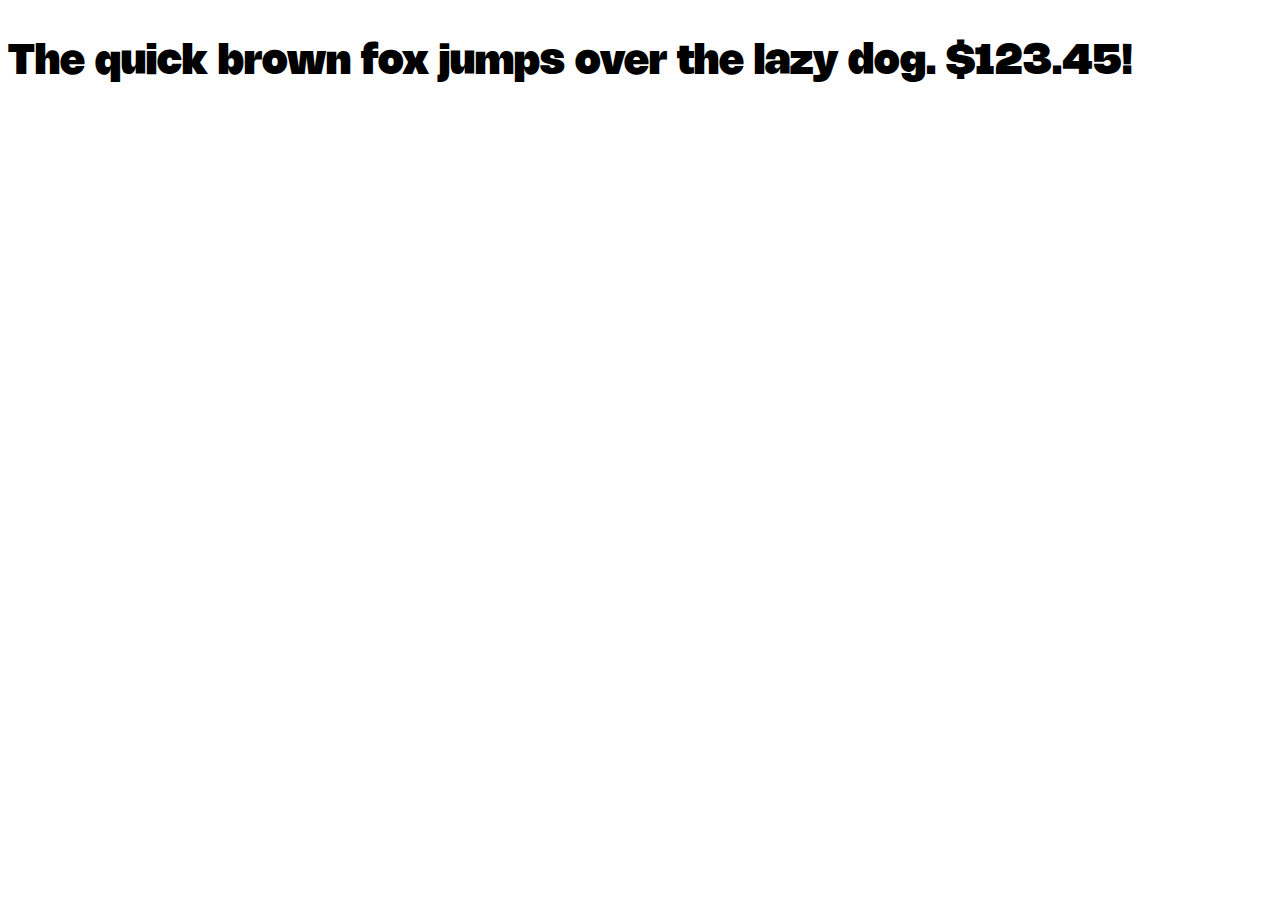
<file: Dump/nohemi/Nohemi/Web-PS/Nohemi-Black.html>
<!DOCTYPE html PUBLIC "-//W3C//DTD XHTML 1.0 Strict//EN" "http://www.w3.org/TR/xhtml1/DTD/xhtml1-strict.dtd">
<html lang="en" xml:lang="en" xmlns="http://www.w3.org/1999/xhtml">
<head>
<meta content="text/html; charset=utf-8" http-equiv="content-type"/>
<meta content="en-us" http-equiv="Content-Language"/>
<title>Nohemi Black - Web Font Specimen</title>
<link rel="stylesheet" type="text/css" media="screen" href="Nohemi-Black.css" />
<style type="text/css" media="screen">
body { font-size: 42px; font-family: "NohemiBlack", Georgia; }
</style>
</head>
<body>
<p contenteditable="true">The quick brown fox jumps over the lazy dog. $123.45!</p>
</body>
</html>
</file>
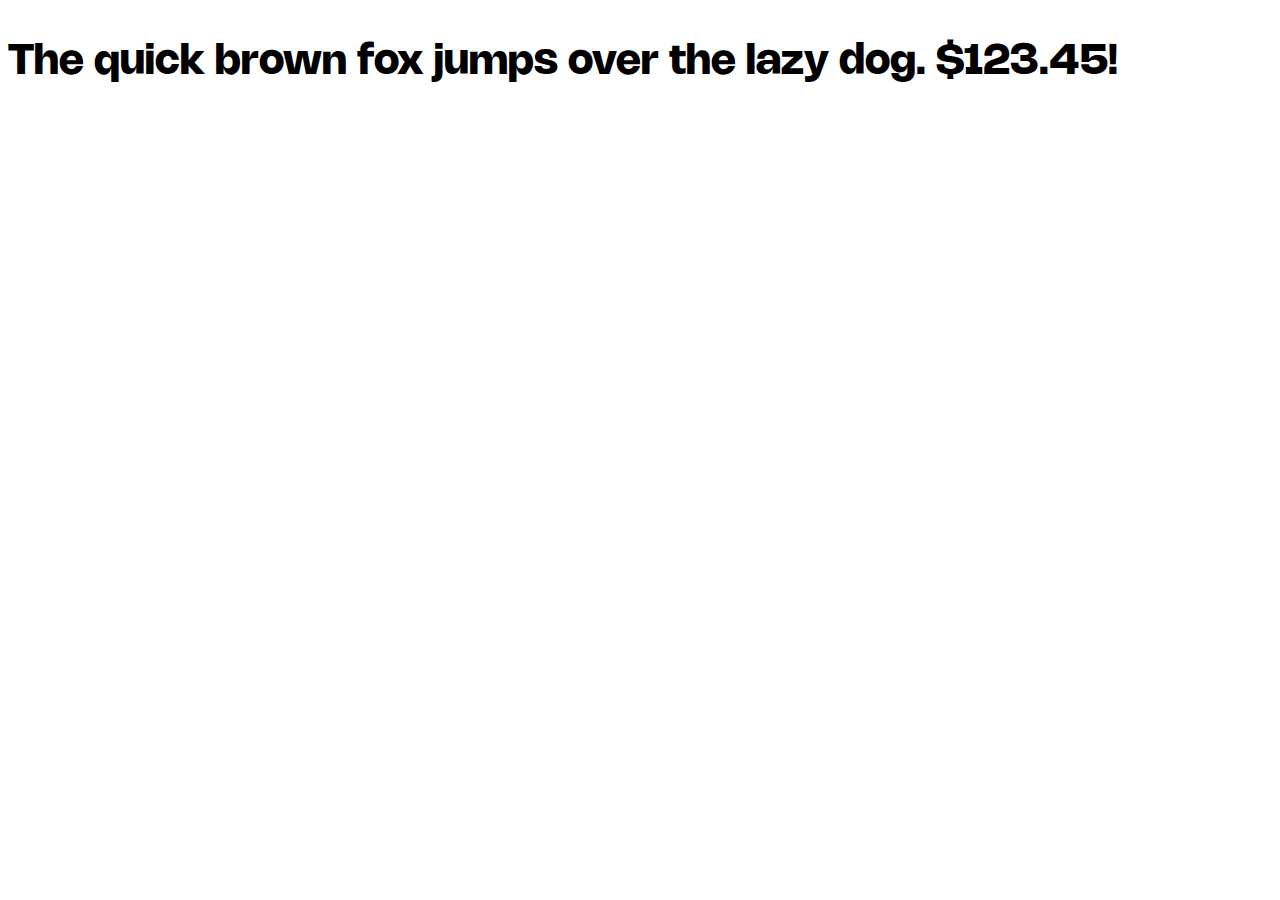
<file: Dump/nohemi/Nohemi/Web-PS/Nohemi-Bold.html>
<!DOCTYPE html PUBLIC "-//W3C//DTD XHTML 1.0 Strict//EN" "http://www.w3.org/TR/xhtml1/DTD/xhtml1-strict.dtd">
<html lang="en" xml:lang="en" xmlns="http://www.w3.org/1999/xhtml">
<head>
<meta content="text/html; charset=utf-8" http-equiv="content-type"/>
<meta content="en-us" http-equiv="Content-Language"/>
<title>Nohemi Bold - Web Font Specimen</title>
<link rel="stylesheet" type="text/css" media="screen" href="Nohemi-Bold.css" />
<style type="text/css" media="screen">
body { font-size: 42px; font-family: "Nohemi", Georgia; }
</style>
</head>
<body>
<p contenteditable="true">The quick brown fox jumps over the lazy dog. $123.45!</p>
</body>
</html>
</file>
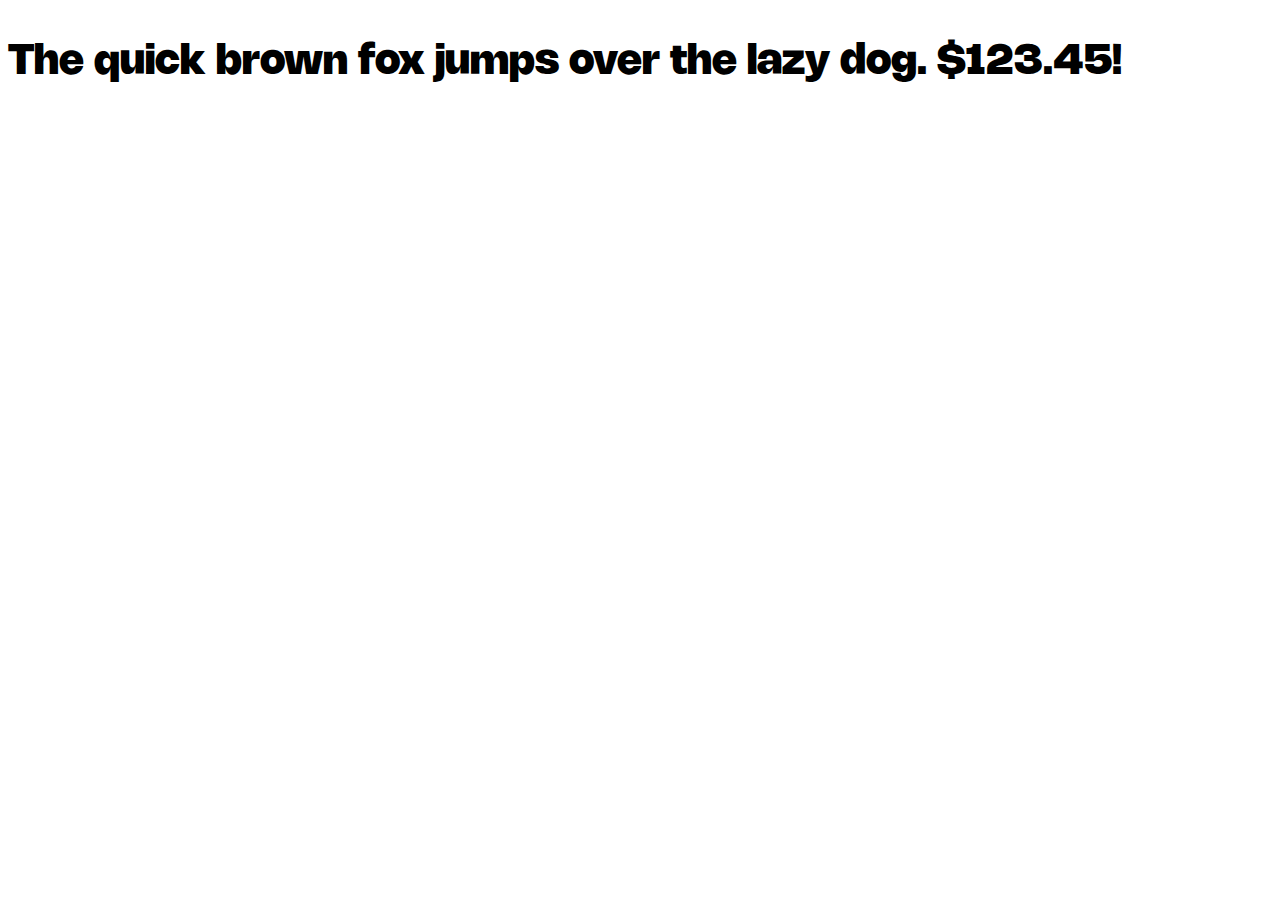
<file: Dump/nohemi/Nohemi/Web-PS/Nohemi-ExtraBold.html>
<!DOCTYPE html PUBLIC "-//W3C//DTD XHTML 1.0 Strict//EN" "http://www.w3.org/TR/xhtml1/DTD/xhtml1-strict.dtd">
<html lang="en" xml:lang="en" xmlns="http://www.w3.org/1999/xhtml">
<head>
<meta content="text/html; charset=utf-8" http-equiv="content-type"/>
<meta content="en-us" http-equiv="Content-Language"/>
<title>Nohemi Extra Bold - Web Font Specimen</title>
<link rel="stylesheet" type="text/css" media="screen" href="Nohemi-ExtraBold.css" />
<style type="text/css" media="screen">
body { font-size: 42px; font-family: "NohemiExtBd", Georgia; }
</style>
</head>
<body>
<p contenteditable="true">The quick brown fox jumps over the lazy dog. $123.45!</p>
</body>
</html>
</file>
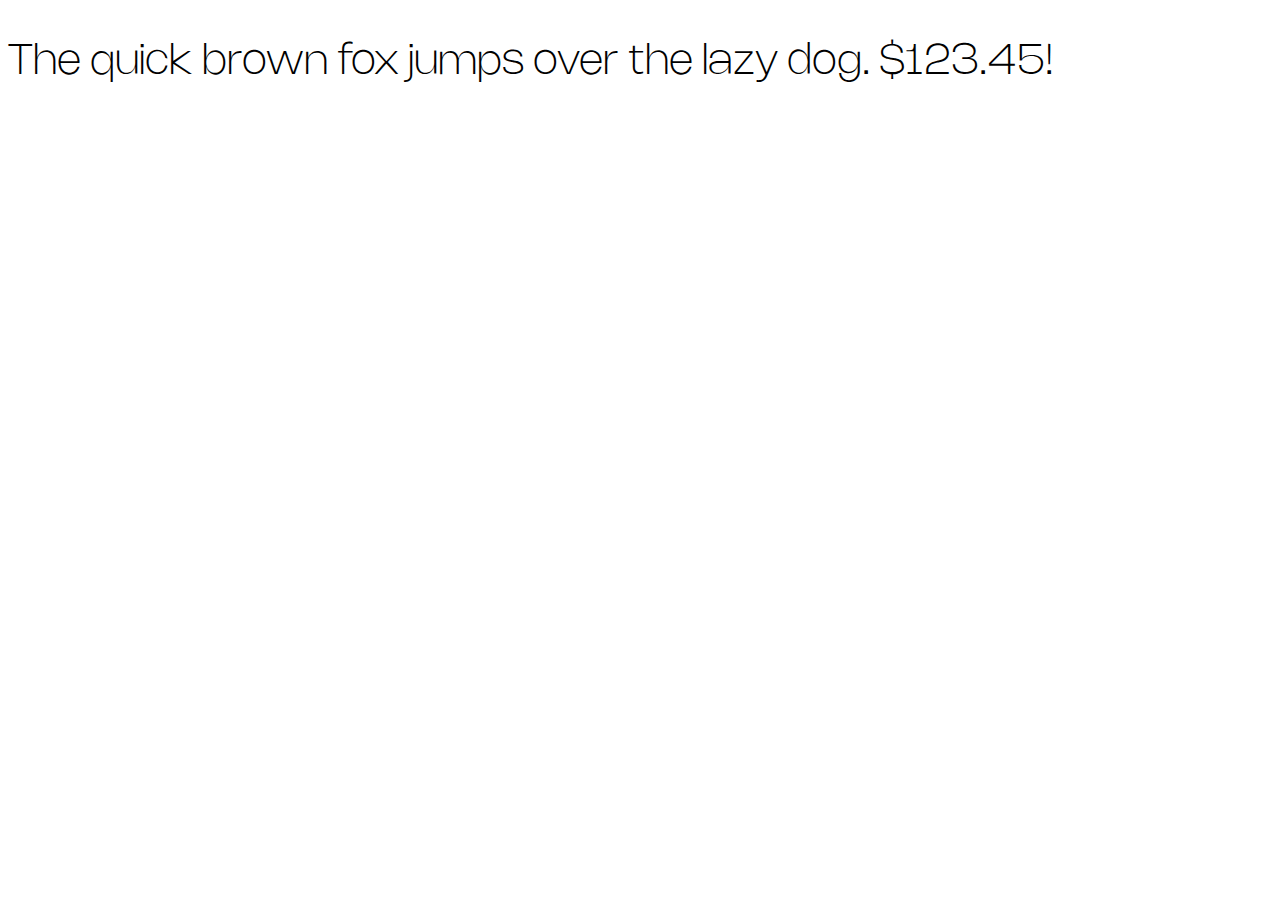
<file: Dump/nohemi/Nohemi/Web-PS/Nohemi-ExtraLight.html>
<!DOCTYPE html PUBLIC "-//W3C//DTD XHTML 1.0 Strict//EN" "http://www.w3.org/TR/xhtml1/DTD/xhtml1-strict.dtd">
<html lang="en" xml:lang="en" xmlns="http://www.w3.org/1999/xhtml">
<head>
<meta content="text/html; charset=utf-8" http-equiv="content-type"/>
<meta content="en-us" http-equiv="Content-Language"/>
<title>Nohemi Extra Light - Web Font Specimen</title>
<link rel="stylesheet" type="text/css" media="screen" href="Nohemi-ExtraLight.css" />
<style type="text/css" media="screen">
body { font-size: 42px; font-family: "NohemiExtLt", Georgia; }
</style>
</head>
<body>
<p contenteditable="true">The quick brown fox jumps over the lazy dog. $123.45!</p>
</body>
</html>
</file>
<file: Dump/nohemi/Nohemi/Web-PS/Nohemi-Black.css>
/* Webfont: Nohemi-Black */@font-face {
    font-family: 'NohemiBlack';
    src: url('Nohemi-Black.woff2') format('woff2'), /* Modern Browsers */
         url('Nohemi-Black.otf') format('opentype'); /* Safari, Android, iOS */
             font-style: normal;
    font-weight: normal;
    text-rendering: optimizeLegibility;
}
</file>
<file: Dump/nohemi/Nohemi/Web-PS/Nohemi-Bold.css>
/* Webfont: Nohemi-Bold */@font-face {
    font-family: 'Nohemi';
    src: url('Nohemi-Bold.woff2') format('woff2'), /* Modern Browsers */
         url('Nohemi-Bold.otf') format('opentype'); /* Safari, Android, iOS */
             font-style: normal;
    font-weight: bold;
    text-rendering: optimizeLegibility;
}
</file>
<file: Dump/nohemi/Nohemi/Web-PS/Nohemi-ExtraBold.css>
/* Webfont: Nohemi-ExtraBold */@font-face {
    font-family: 'NohemiExtBd';
    src: url('Nohemi-ExtraBold.woff2') format('woff2'), /* Modern Browsers */
         url('Nohemi-ExtraBold.otf') format('opentype'); /* Safari, Android, iOS */
             font-style: normal;
    font-weight: normal;
    text-rendering: optimizeLegibility;
}
</file>
<file: Dump/nohemi/Nohemi/Web-PS/Nohemi-ExtraLight.css>
/* Webfont: Nohemi-ExtraLight */@font-face {
    font-family: 'NohemiExtLt';
    src: url('Nohemi-ExtraLight.woff2') format('woff2'), /* Modern Browsers */
         url('Nohemi-ExtraLight.otf') format('opentype'); /* Safari, Android, iOS */
             font-style: normal;
    font-weight: normal;
    text-rendering: optimizeLegibility;
}
</file>
